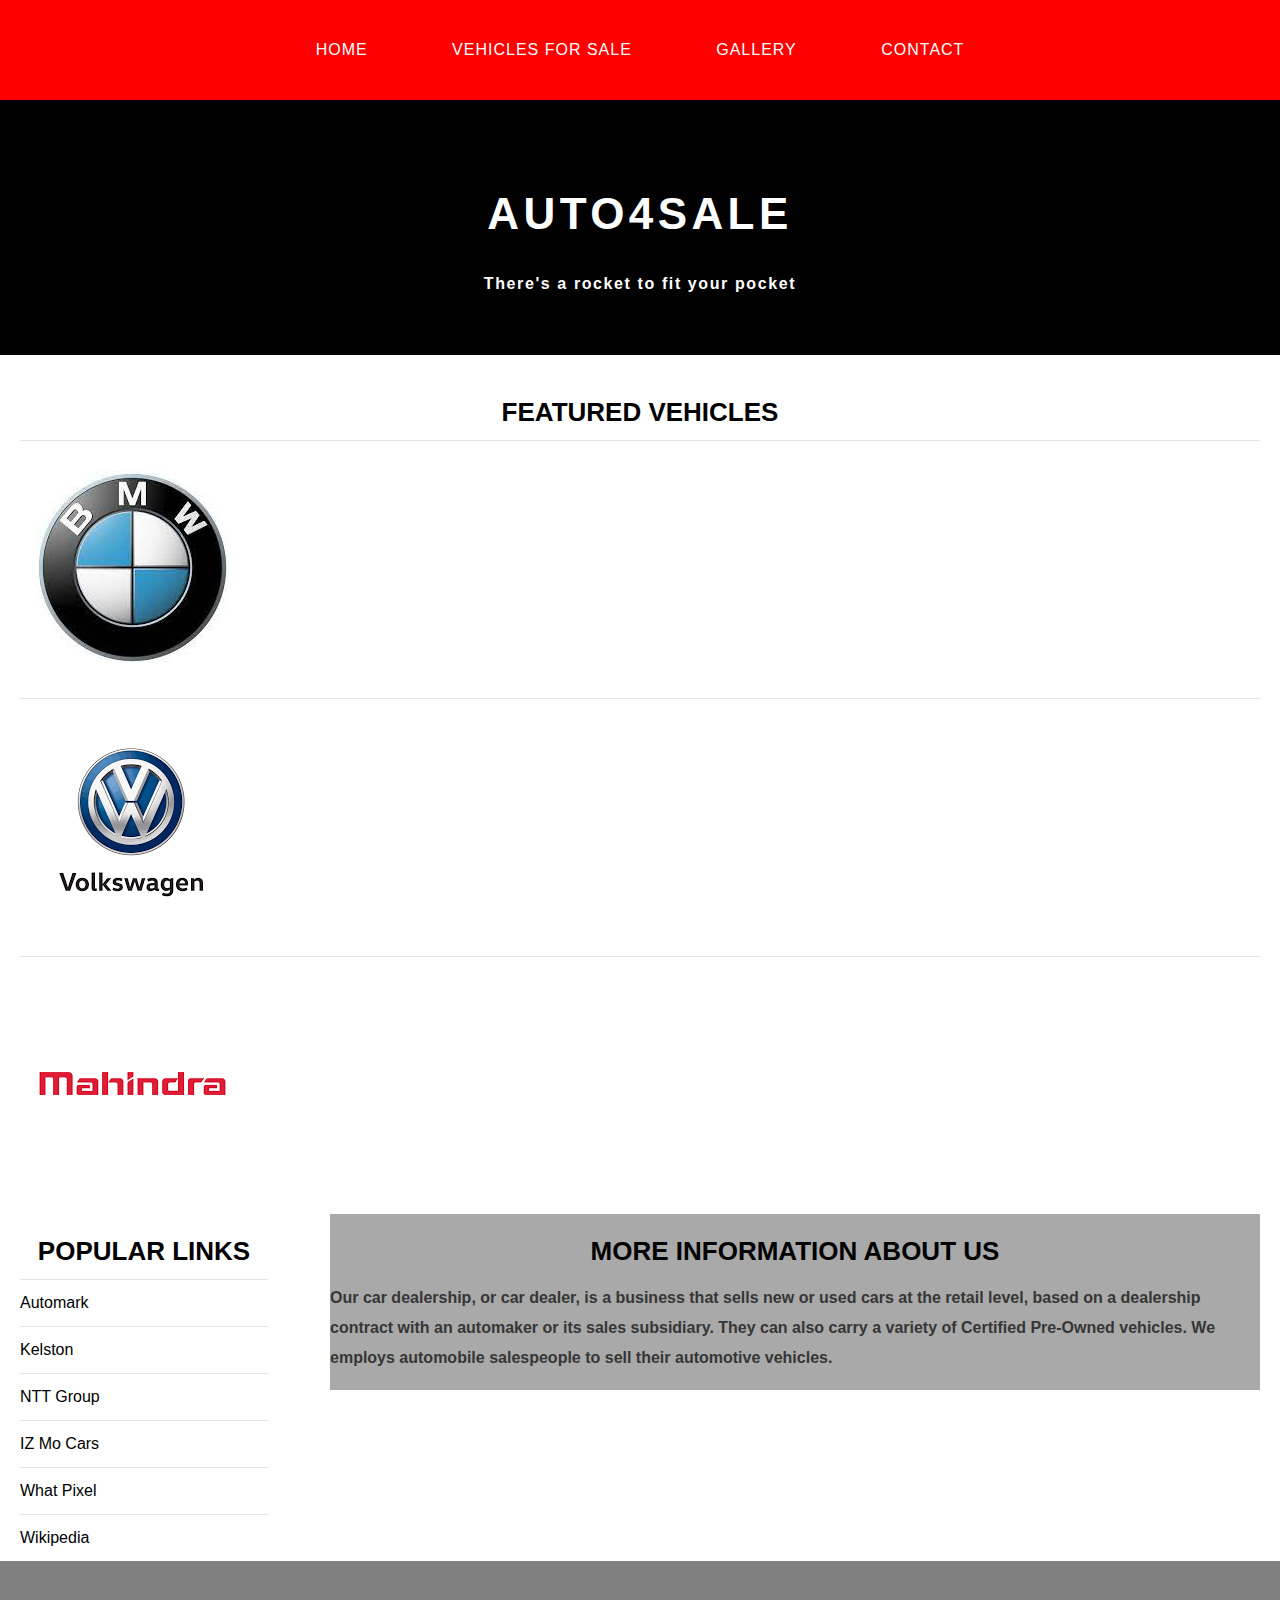
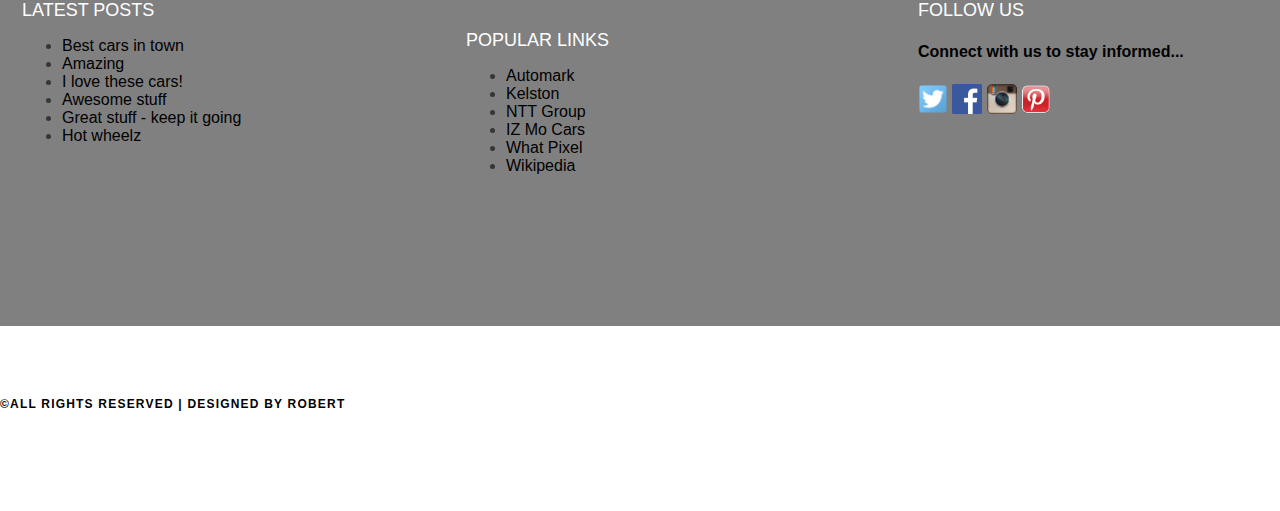
<file: index.html>
<!DOCTYPE HTML>
<html>
 <head>
   <title>Auto4Sale</title>
   <link rel="stylesheet" href="style.css"/>
 </head>
    
 <body>
     <div id="menu">
     <ul>
        <li> <a href="#">Home</a></li> 
        <li> <a href="vehiclesforsale.html">Vehicles for sale</a></li> 
        <li> <a href="gallery.html">Gallery</a></li> 
        <li> <a href="contact.html">Contact</a></li> 
         
     </ul>
     </div>
     
     <div id="header">
        <h1>AUTO4SALE</h1>
        <p>There's a rocket to fit your pocket</p>
     </div>
     
     <div id="page">
      
         <div id="content">
        <h2>FEATURED VEHICLES</h2>
        <ul>
         <li><img src="images/feature1.jpg"></li>    
         <li><img src="images/feature2.png"></li>    
         <li><img src="images/feature3.png"></li>         
        </ul>
      </div>
         
      <div id="sidebar">
        <h2>Popular Links</h2> 
          <ul class="styled">
<li><a href="https://www.automark.co.za/">Automark</a></li>
<li><a href="https://www.kelston.co.za/">Kelston</a></li>
<li><a href="https://www.nttgroup.co.za//">NTT Group</a></li>
<li><a href="https://www.izmocars.com">IZ Mo Cars</a></li>
<li><a href="https://whatpixel.com">What Pixel</a></li>
<li><a href="https://en.wikipedia.org/wiki/Main_Page">Wikipedia</a></li>
          </ul>
      </div>
      <div id="sidebar2">
          <h2>More Information About Us</h2>
       <p>Our car dealership, or car dealer, is a business that sells new or used cars at the retail level, based on a dealership contract with an automaker or its sales subsidiary. They can also carry a variety of Certified Pre-Owned vehicles. We employs automobile salespeople to sell their automotive vehicles. </p>  
      </div>
     </div>
     <div id="footer">
         <div id="box1">
             
             <h2>Latest Posts</h2>
             <ul class="styled">
<li><a href="#">Best cars in town</a></li>
<li><a href="#">Amazing</a></li>
<li><a href="#">I love these cars!</a></li>
<li><a href="#">Awesome stuff</a></li>
<li><a href="#">Great stuff - keep it going</a></li>
<li><a href="#">Hot wheelz</a></li>
</ul>
         </div>
         
         <div id="box2">
             <h2>Popular Links</h2>
             <ul class="styled">
<li><a href="https://www.automark.co.za/">Automark</a></li>
<li><a href="https://www.kelston.co.za/">Kelston</a></li>
<li><a href="https://www.nttgroup.co.za//">NTT Group</a></li>
<li><a href="https://www.izmocars.com">IZ Mo Cars</a></li>
<li><a href="https://whatpixel.com">What Pixel</a></li>
<li><a href="https://en.wikipedia.org/wiki/Main_Page">Wikipedia</a></li>
</ul>
         </div>
         
         <div id="box3">
             <h2>Follow Us</h2>
<p>Connect with us to stay informed...</p>
<a href="#"><img src="images/twitter.png" height="30"/></a>
<a href="#"><img src="images/facebook.png" height="30"/></a>
<a href="#"><img src="images/instagram.png" height="30"/></a>
<a href="#"><img src="images/pinterest.png" height="30"/></a>
         </div>
     
     </div>
     
     <div id="copyright">
       <p>&copy;All Rights Reserved | Designed by Robert</p>
     </div>
    
 </body>


</html>
</file>
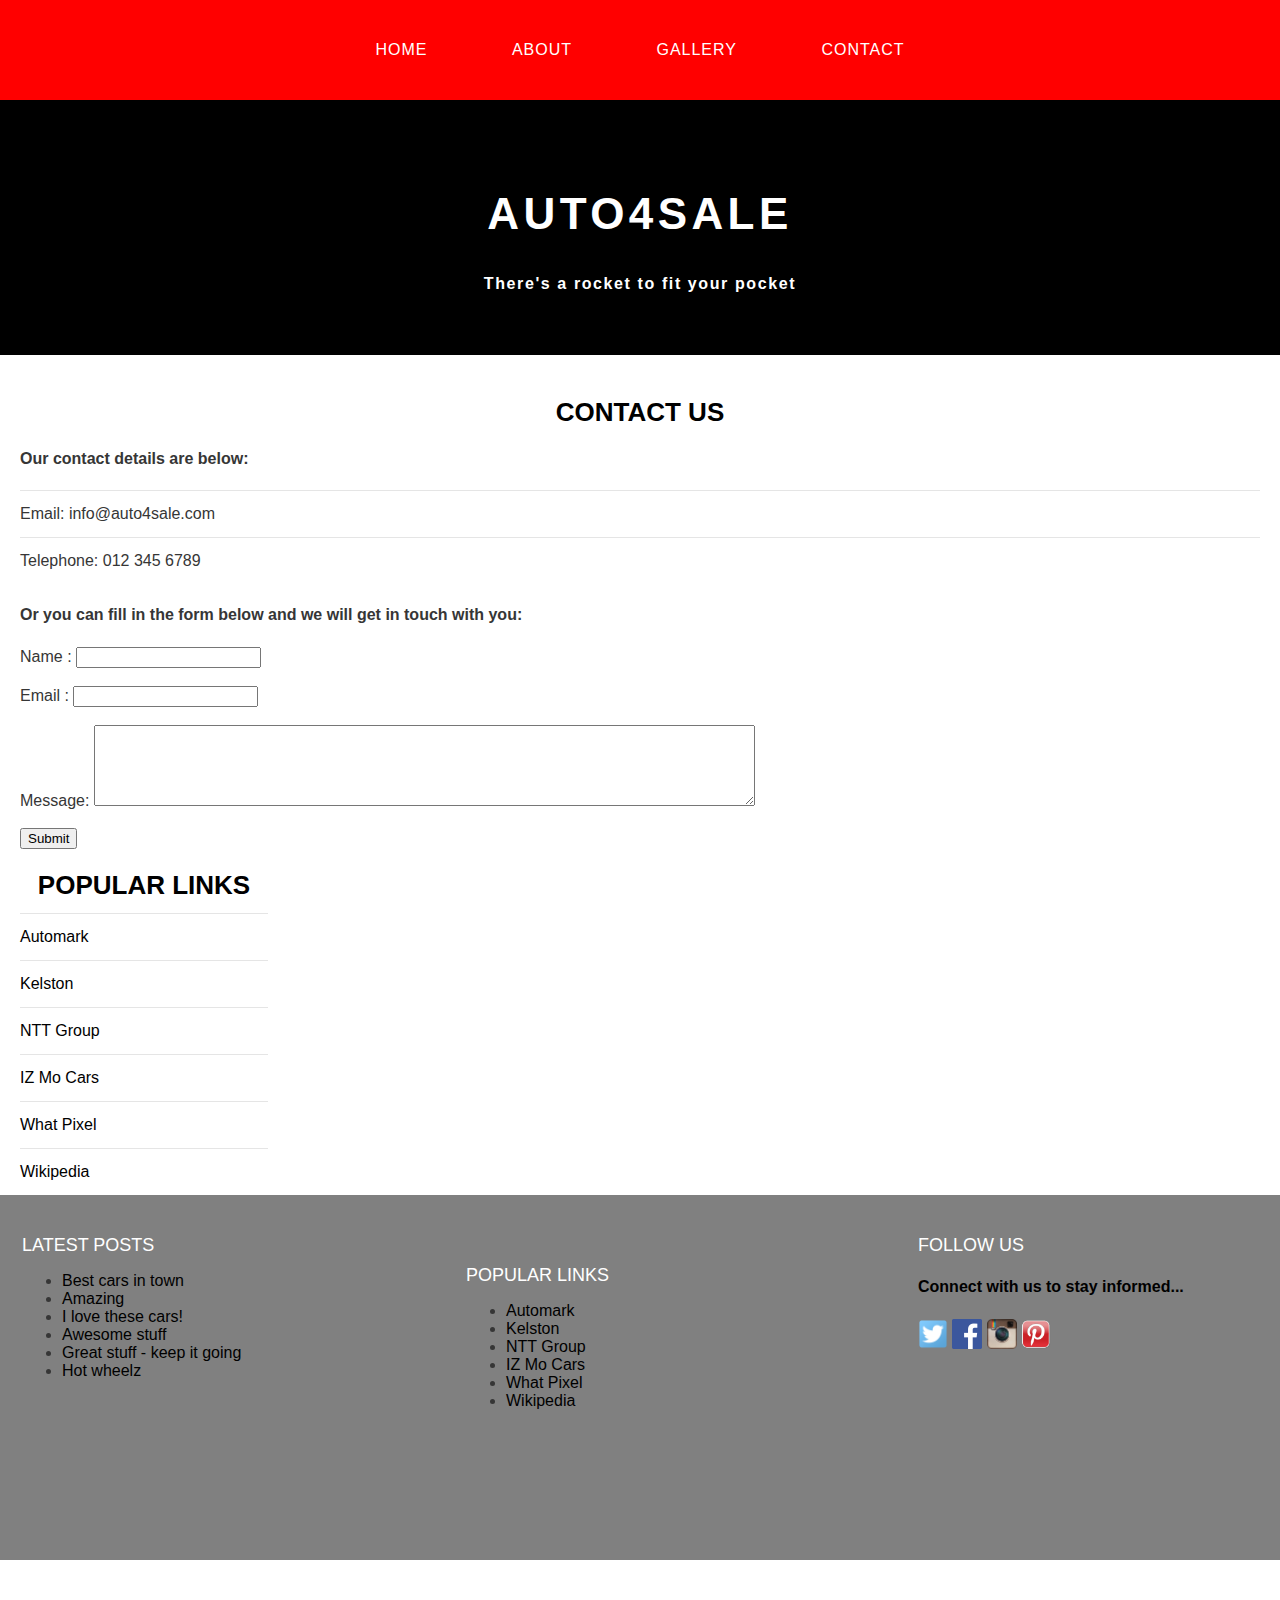
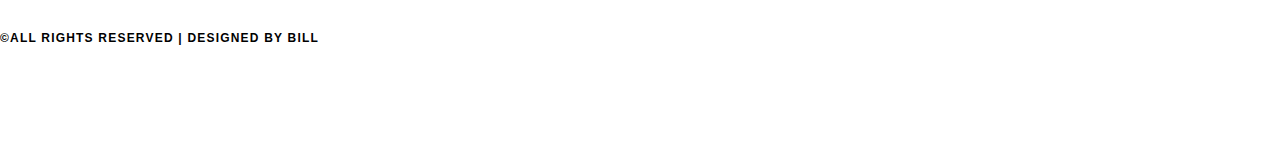
<file: contact.html>
<!DOCTYPE HTML>
<html>
 <head>
   <title>Travel The World</title>
   <link rel="stylesheet" href="style.css"/>
 </head>
    
 <body>
     <div id="menu">
     <ul>
        <li> <a href="index.html">Home</a></li> 
        <li> <a href="about.html">About</a></li> 
        <li> <a href="gallery.html">Gallery</a></li> 
        <li> <a href="#">Contact</a></li> 
         
     </ul>
     </div>
     
     <div id="header">
        <h1>AUTO4SALE</h1>
        <p>There's a rocket to fit your pocket</p>
     </div>
     <div id="page">
      
         <div id="content">
        <h2>Contact Us</h2> 
        <p>Our contact details are below:</p>
<ul class="style1">
<li>Email: info@auto4sale.com</li>
<li>Telephone: 012 345 6789</li>
</ul>

<p>Or you can fill in the form below and we will get in touch with you:</p>
<form>
Name     : <input type="text" /><br/><br/>
Email     : <input type="email" /><br/><br/>
Message: <textarea cols="80" rows="5"></textarea><br/><br/>
<input type="submit" value="Submit"/>
</form>
      </div>
         
      <div id="sidebar">
        <h2>Popular Links</h2> 
          <ul class="styled">
<li><a href="https://www.automark.co.za/">Automark</a></li>
<li><a href="https://www.kelston.co.za/">Kelston</a></li>
<li><a href="https://www.nttgroup.co.za//">NTT Group</a></li>
<li><a href="https://www.izmocars.com">IZ Mo Cars</a></li>
<li><a href="https://whatpixel.com">What Pixel</a></li>
<li><a href="https://en.wikipedia.org/wiki/Main_Page">Wikipedia</a></li>
</ul>

      </div>
     </div>
     <div id="footer">
         <div id="box1">
             
             <h2>Latest Posts</h2>
             <ul class="styled">
<li><a href="#">Best cars in town</a></li>
<li><a href="#">Amazing</a></li>
<li><a href="#">I love these cars!</a></li>
<li><a href="#">Awesome stuff</a></li>
<li><a href="#">Great stuff - keep it going</a></li>
<li><a href="#">Hot wheelz</a></li>
</ul>
         </div>
         
         <div id="box2">
             <h2>Popular Links</h2>
             <ul class="styled">
<li><a href="https://www.automark.co.za/">Automark</a></li>
<li><a href="https://www.kelston.co.za/">Kelston</a></li>
<li><a href="https://www.nttgroup.co.za//">NTT Group</a></li>
<li><a href="https://www.izmocars.com">IZ Mo Cars</a></li>
<li><a href="https://whatpixel.com">What Pixel</a></li>
<li><a href="https://en.wikipedia.org/wiki/Main_Page">Wikipedia</a></li>
</ul>
         </div>
         
         <div id="box3">
             <h2>Follow Us</h2>
<p>Connect with us to stay informed...</p>
<a href="#"><img src="images/twitter.png" height="30"/></a>
<a href="#"><img src="images/facebook.png" height="30"/></a>
<a href="#"><img src="images/instagram.png" height="30"/></a>
<a href="#"><img src="images/pinterest.png" height="30"/></a>
         </div>
     
     </div>
     
     <div id="copyright">
       <p>&copy;All Rights Reserved | Designed by Bill</p>
     </div>
    
 </body>


</html>
</file>
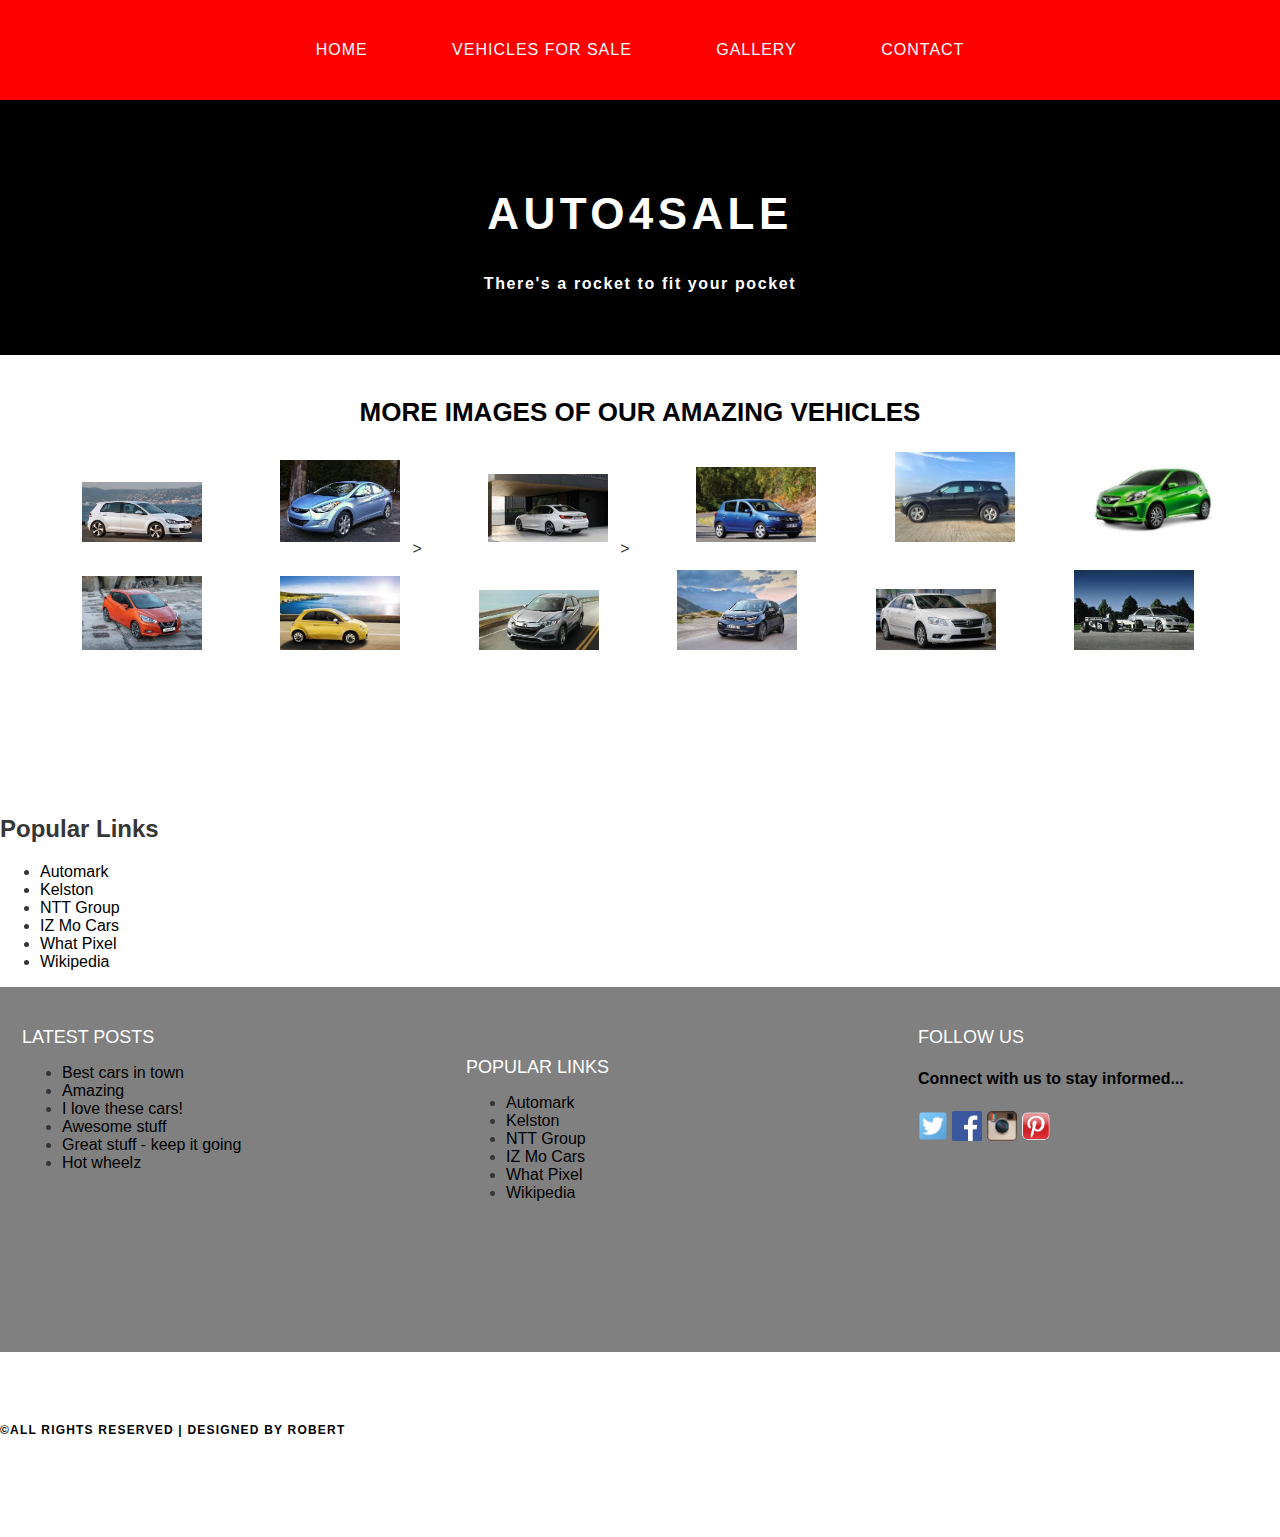
<file: gallery.html>
<!DOCTYPE HTML>
<html>
 <head>
   <title>Auto4Sale</title>
   <link rel="stylesheet" href="style.css"/>
 </head>
    
 <body>
     <div id="menu">
     <ul>
        <li> <a href="index.html">Home</a></li> 
        <li> <a href="#">Vehicles for sale</a></li> 
        <li> <a href="gallery.html">Gallery</a></li> 
        <li> <a href="contact.html">Contact</a></li> 
         
     </ul>
     </div>
     
     <div id="header">
        <h1>AUTO4SALE</h1>
        <p>There's a rocket to fit your pocket</p>
     </div>
     
     <div id="page">
      
         <div id="content">
        <h2>MORE IMAGES OF OUR AMAZING VEHICLES</h2>
        <div id="gallery">
         <img src="images/car7.jpg"/>
         <img src="images/car8.jpg"/>>
         <img src="images/car9.jpg"/>>
         <img src="images/car10.jpg"/>
         <img src="images/car11.jpg"/>
         <img src="images/car12.jpg"/>
         <img src="images/car13.jpg"/>
         <img src="images/car14.jpg"/>
         <img src="images/car15.jpg"/>
         <img src="images/car16.jpg"/>
         <img src="images/car17.jpg"/>
         <img src="images/car18.jpg"/>
  
        </div>
      </div>
      </div>
         
      <div id="sidebar">
        <h2>Popular Links</h2> 
          <ul class="styled">
<li><a href="https://www.automark.co.za/">Automark</a></li>
<li><a href="https://www.kelston.co.za/">Kelston</a></li>
<li><a href="https://www.nttgroup.co.za//">NTT Group</a></li>
<li><a href="https://www.izmocars.com">IZ Mo Cars</a></li>
<li><a href="https://whatpixel.com">What Pixel</a></li>
<li><a href="https://en.wikipedia.org/wiki/Main_Page">Wikipedia</a></li>
          </ul>
      </div>
     
     <div id="footer">
         <div id="box1">
             
             <h2>Latest Posts</h2>
             <ul class="styled">
<li><a href="#">Best cars in town</a></li>
<li><a href="#">Amazing</a></li>
<li><a href="#">I love these cars!</a></li>
<li><a href="#">Awesome stuff</a></li>
<li><a href="#">Great stuff - keep it going</a></li>
<li><a href="#">Hot wheelz</a></li>
</ul>
         </div>
         
         <div id="box2">
             <h2>Popular Links</h2>
             <ul class="styled">
<li><a href="https://www.automark.co.za/">Automark</a></li>
<li><a href="https://www.kelston.co.za/">Kelston</a></li>
<li><a href="https://www.nttgroup.co.za//">NTT Group</a></li>
<li><a href="https://www.izmocars.com">IZ Mo Cars</a></li>
<li><a href="https://whatpixel.com">What Pixel</a></li>
<li><a href="https://en.wikipedia.org/wiki/Main_Page">Wikipedia</a></li>
</ul>
         </div>
         
         <div id="box3">
             <h2>Follow Us</h2>
<p>Connect with us to stay informed...</p>
<a href="#"><img src="images/twitter.png" height="30"/></a>
<a href="#"><img src="images/facebook.png" height="30"/></a>
<a href="#"><img src="images/instagram.png" height="30"/></a>
<a href="#"><img src="images/pinterest.png" height="30"/></a>
         </div>
     
     </div>
     
     <div id="copyright">
       <p>&copy;All Rights Reserved | Designed by Robert</p>
     </div>
    
 </body>


</html>
</file>
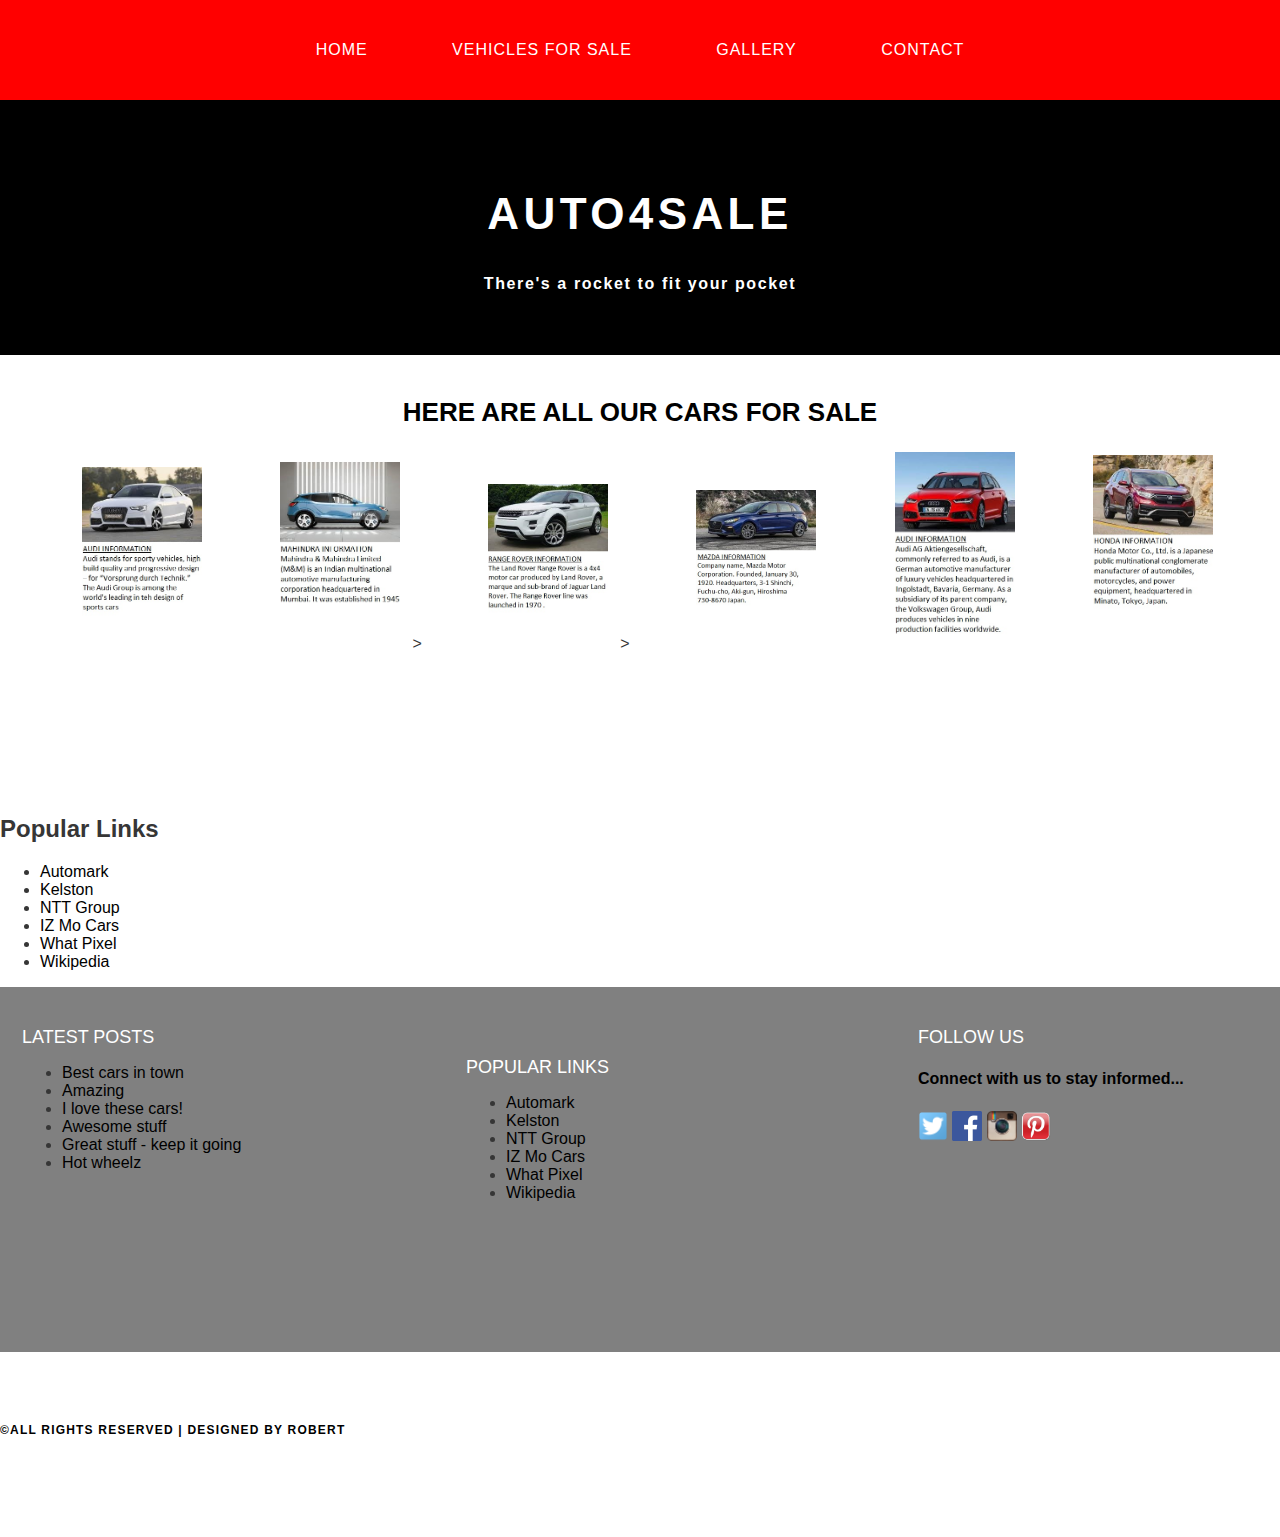
<file: vehiclesforsale.html>
<!DOCTYPE HTML>
<html>
 <head>
   <title>Auto4Sale</title>
   <link rel="stylesheet" href="style.css"/>
 </head>
    
 <body>
     <div id="menu">
     <ul>
        <li> <a href="index.html">Home</a></li> 
        <li> <a href="#">Vehicles for sale</a></li> 
        <li> <a href="gallery.html">Gallery</a></li> 
        <li> <a href="contact.html">Contact</a></li> 
         
     </ul>
     </div>
     
     <div id="header">
        <h1>AUTO4SALE</h1>
        <p>There's a rocket to fit your pocket</p>
     </div>
     
     <div id="page">
      
         <div id="content">
        <h2>HERE ARE ALL OUR CARS FOR SALE</h2>
        <div id="gallery">
         <img src="images/car2.jpg"/>
         <img src="images/car3.jpg"/>>
         <img src="images/car1.jpg"/>>
         <img src="images/car4.jpg"/>
         <img src="images/car5.jpg"/>
         <img src="images/car6.jpg"/>
  
        </div>
      </div>
      </div>
         
      <div id="sidebar">
        <h2>Popular Links</h2> 
          <ul class="styled">
<li><a href="https://www.automark.co.za/">Automark</a></li>
<li><a href="https://www.kelston.co.za/">Kelston</a></li>
<li><a href="https://www.nttgroup.co.za//">NTT Group</a></li>
<li><a href="https://www.izmocars.com">IZ Mo Cars</a></li>
<li><a href="https://whatpixel.com">What Pixel</a></li>
<li><a href="https://en.wikipedia.org/wiki/Main_Page">Wikipedia</a></li>
          </ul>
      </div>
      
     
     <div id="footer">
         <div id="box1">
             
             <h2>Latest Posts</h2>
             <ul class="styled">
<li><a href="#">Best cars in town</a></li>
<li><a href="#">Amazing</a></li>
<li><a href="#">I love these cars!</a></li>
<li><a href="#">Awesome stuff</a></li>
<li><a href="#">Great stuff - keep it going</a></li>
<li><a href="#">Hot wheelz</a></li>
</ul>
         </div>
         
         <div id="box2">
             <h2>Popular Links</h2>
             <ul class="styled">
<li><a href="https://www.automark.co.za/">Automark</a></li>
<li><a href="https://www.kelston.co.za/">Kelston</a></li>
<li><a href="https://www.nttgroup.co.za//">NTT Group</a></li>
<li><a href="https://www.izmocars.com">IZ Mo Cars</a></li>
<li><a href="https://whatpixel.com">What Pixel</a></li>
<li><a href="https://en.wikipedia.org/wiki/Main_Page">Wikipedia</a></li>
</ul>
         </div>
         
         <div id="box3">
             <h2>Follow Us</h2>
<p>Connect with us to stay informed...</p>
<a href="#"><img src="images/twitter.png" height="30"/></a>
<a href="#"><img src="images/facebook.png" height="30"/></a>
<a href="#"><img src="images/instagram.png" height="30"/></a>
<a href="#"><img src="images/pinterest.png" height="30"/></a>
         </div>
     
     </div>
     
     <div id="copyright">
       <p>&copy;All Rights Reserved | Designed by Robert</p>
     </div>
    
 </body>


</html>
</file>
<file: style.css>
/* ********************************************************************************************************** */
/* Universal styles                                                                                           */
/* ********************************************************************************************************** */
body{
    margin: 0;
    padding:0;
    background-color: while;
    font-family: 'Raleway', sans-serif;
    font-size: 16px;
    font-weight: 400;
    color: #363636;    
}
p{
    line-height: 190%;
    font-weight: 600;
    font-family: sans-serif;
}

a{
    text-decoration: none;
    color: black;   
}

/* ********************************************************************************************************** */
/* Menu                                                                                                       */
/* ********************************************************************************************************** */

#menu{
    background-color: red;
    height: 100px;    
}

#menu ul{
    margin:0;
    padding:0;
    list-style-type: none;
    text-align: center;
}

#menu li{
    display: inline-block;
}

#menu a{
    letter-spacing: 1px;
    text-decoration: none;
    text-align: center;
    text-transform: uppercase;
    font-size: 16px;
    line-height: 100px;
    color: white;
    
    padding: 0 40px;
    border: none;
    display: block;    
}

#menu a:hover{
    background-color:black;
}

/* ********************************************************************************************************** */
/* Header                                                                                                      */
/* ********************************************************************************************************** */

#header{
    padding:60px 0px 40px 0px;
    background-color: black;
    text-align: center; 
}
     

#header h1{
    letter-spacing: 0.1em;
    font-size: 44px;
    color: white;
    text-align: center;
    
}

#header p{
    letter-spacing: 0.1em;
    color: white;
    text-align: center;
    
}

/* ********************************************************************************************************** */
/* Page                                                                                                       */
/* ********************************************************************************************************** */

#page{
    min-height: 400px;
    padding: 20px;
    
}

#page h2{
    margin-bottom: 12px;
    text-transform: uppercase;
    font-weight: 600;
    font-size: 26px;
    color:black;
    text-align: center;
}
#page ul{
    margin:0;
    padding:0;
    list-style-type: none;
}

#page li{
    border-top: solid 1px #e5e5e5;
    padding: 14px 0px;  
}

/* ********************************************************************************************************** */
/* Sdiebar                                                                                                    */
/* ********************************************************************************************************** */

#sidebar{
    float:left;
    width: 20%; 
}

#sidebar2{
    float:right;
    width: 75%;
    background-color: darkgray;
}

/* ********************************************************************************************************** */
/* Footer                                                                                                     */
/* ********************************************************************************************************** */

#footer{
    width:100%;
    height:340px;
    background-color:gray;
    padding-top: 25px;
    padding-left: 22px;
    clear: both;    
}

#footer h2{
    font-size: 18px;
    font-weight: 400;
    text-transform:uppercase;
    color: white;   
}

#footer p{
    color: black;    
}

#footer a{
    color: black;
}

#box1{
    float: left;
    width: 30%;
    padding-right: 30px;  
}

#box2{
    float: left;
    width: 30%;
    padding: 30px;       
}

#box3{
    float: right;
    width:30%;
    padding-left: 30px;
}

/* ********************************************************************************************************** */
/* Coppyright                                                                                                 */
/* ********************************************************************************************************** */

#copyright{
    width: 100%;
    height: 130px;
    text-align: centre;
    background-color: white;
    padding-top: 55px;
    clear: both;   
}

#copyright p{
    font-size: 12px;
    letter-spacing: 0.1em;
    text-transform: uppercase;
    color: black;
}

/* ********************************************************************************************************** */
/* Gallery                                                                                                    */
/* ********************************************************************************************************** */

#gallery img{
    width: 120px;
    margin: 12px;
    padding-left: 50px;
    
    
    -moz-transition: -moz-transform 0.5s ease-in;
	-webkit-transition: -webkit-transform 0.5s ease-in;
    -o-transition: -o-transform 0.5s ease-in;
}

#gallery img:hover{
	-moz-transform: scale(3);
	-webkit-transform: scale(3);
	-o-transform: scale(3);
 }
</file>
